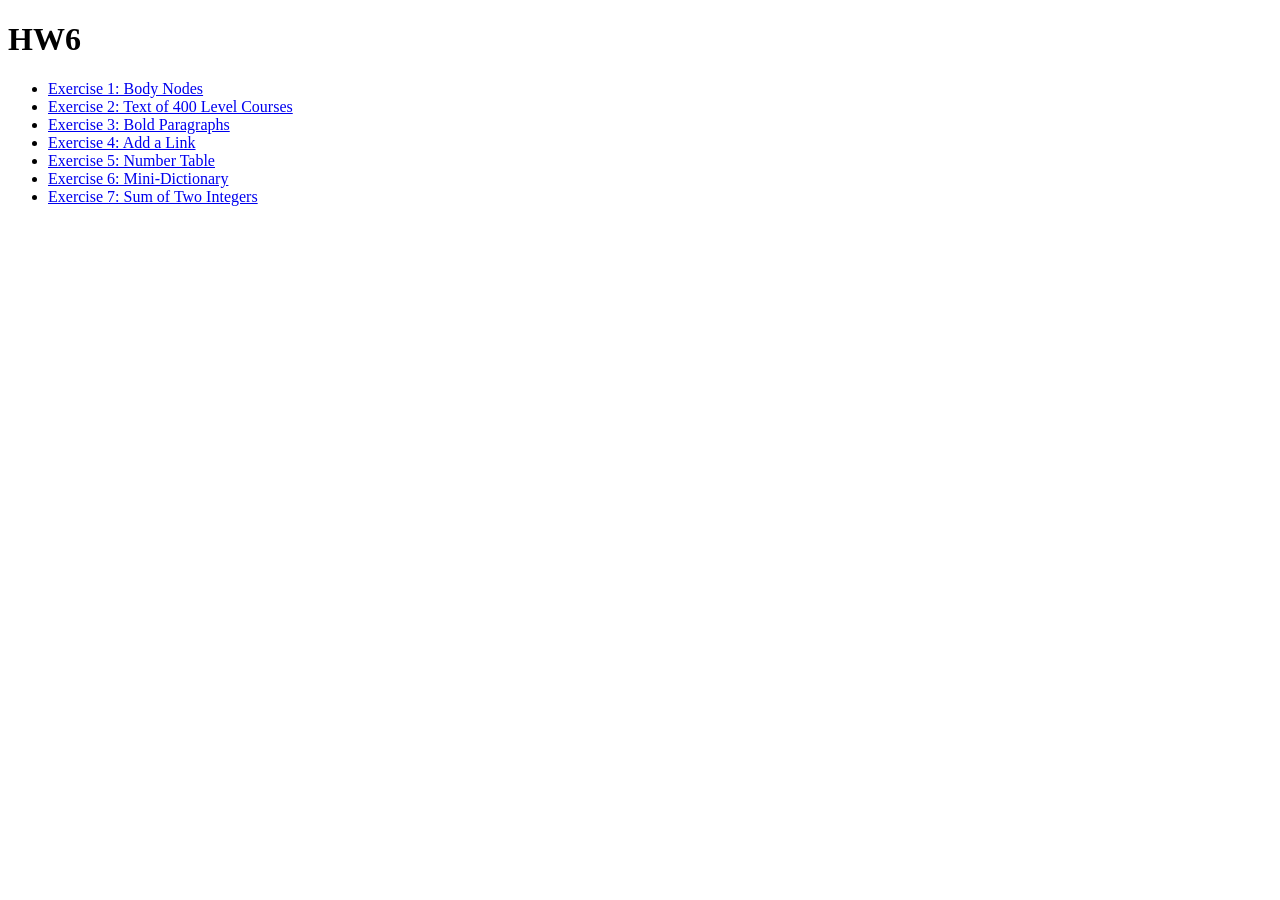
<file: index.html>
<!DOCTYPE html>
<html lang="en">
<head>
  <meta charset="UTF-8">
  <meta name="viewport" content="width=device-width, initial-scale=1.0">
  <title>HW6</title>
  <link rel="stylesheet" href="css/style.css">
</head>
<body>
  <h1>HW6</h1>
  <ul>
    <li><a href="html/ex1.html">Exercise 1: Body Nodes</a></li>
    <li><a href="html/ex2.html">Exercise 2: Text of 400 Level Courses</a></li>
    <li><a href="html/ex3.html">Exercise 3: Bold Paragraphs</a></li>
    <li><a href="html/ex4.html">Exercise 4: Add a Link</a></li>
    <li><a href="html/ex5.html">Exercise 5: Number Table</a></li>
    <li><a href="html/ex6.html">Exercise 6: Mini-Dictionary</a></li>
    <li><a href="html/ex7.html">Exercise 7: Sum of Two Integers</a></li>
  </ul>
</body>
</html>
</file>
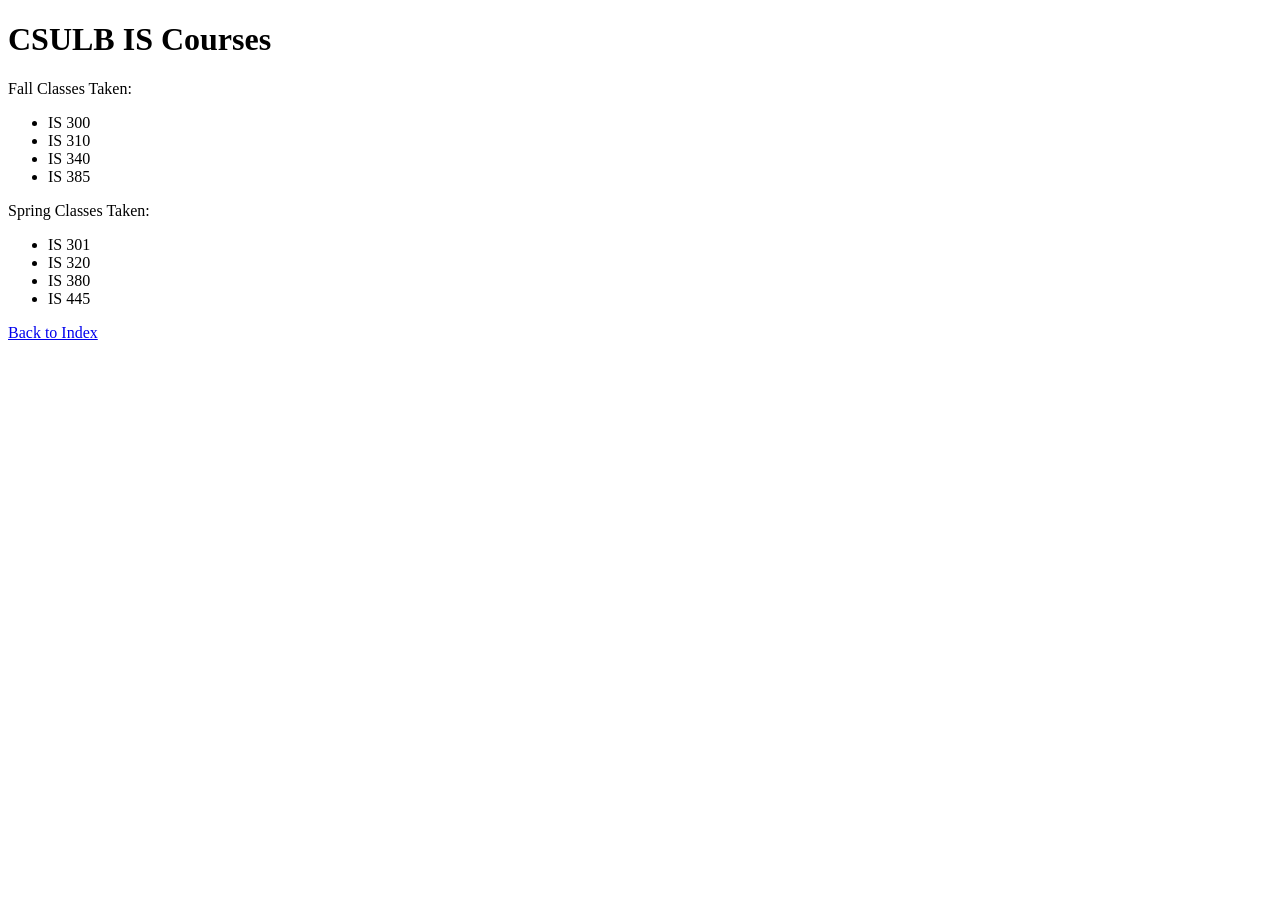
<file: html/ex1.html>
<!DOCTYPE html>
<html lang="en">
<head>
  <meta charset="UTF-8">
  <meta name="viewport" content="width=device-width, initial-scale=1.0">
  <title>Exercise 1</title>
  <link rel="stylesheet" href="../css/style.css">
  <script src="../js/ex1.js" defer></script>
</head>
<body>
    <h1>CSULB IS Courses</h1>
    <p>Fall Classes Taken:</p>
    <ul>
        <li>IS 300</li>
        <li>IS 310</li>
        <li>IS 340</li>
        <li>IS 385</li>
    </ul>
    <p>Spring Classes Taken:</p>
    <ul>
        <li>IS 301</li>
        <li>IS 320</li>
        <li>IS 380</li>
        <li>IS 445</li>
    </ul>
    <a href="../index.html">Back to Index</a>
</body>
</html>
</file>
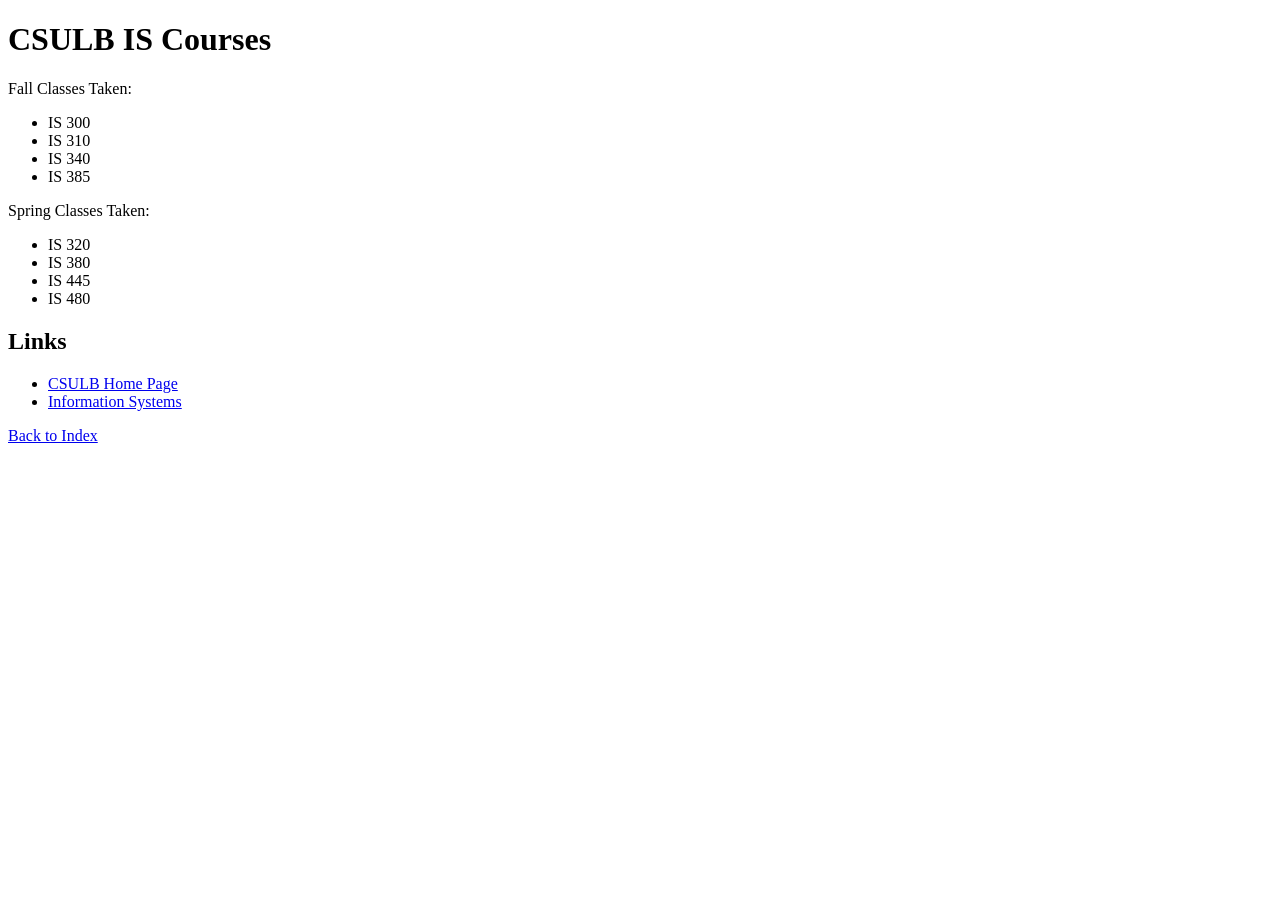
<file: html/ex2.html>
<!DOCTYPE html>
<html lang="en">
<head>
  <meta charset="UTF-8">
  <meta name="viewport" content="width=device-width, initial-scale=1.0">
  <title>Exercise 2</title>
  <link rel="stylesheet" href="../css/style.css">
  <script src="../js/ex2.js" defer></script>
</head>
<body>
    <h1>CSULB IS Courses</h1>
    <p>Fall Classes Taken:</p>
    <ul class="iscourses" id="fall">
        <li class="300level">IS 300</li>
        <li class="300level">IS 310</li>
        <li class="300level">IS 340</li>
        <li class="300level">IS 385</li>
    </ul>
    <p>Spring Classes Taken:</p>
    <ul class="iscourses" id="spring">
        <li class="300level">IS 320</li>
        <li class="300level">IS 380</li>
        <li class="400level">IS 445</li>
        <li class="400level">IS 480</li>
    </ul>
    <h2>Links</h2>
    <ul id="links">
        <li id="csulb"><a href="http://www.csulb.edu">CSULB Home Page</a></li>
        <li id="is"><a href="https://www.csulb.edu/college-of-business/information-systems">Information Systems</a></li>
    </ul>
    <a href="../index.html">Back to Index</a>
</body>
</html>
</file>
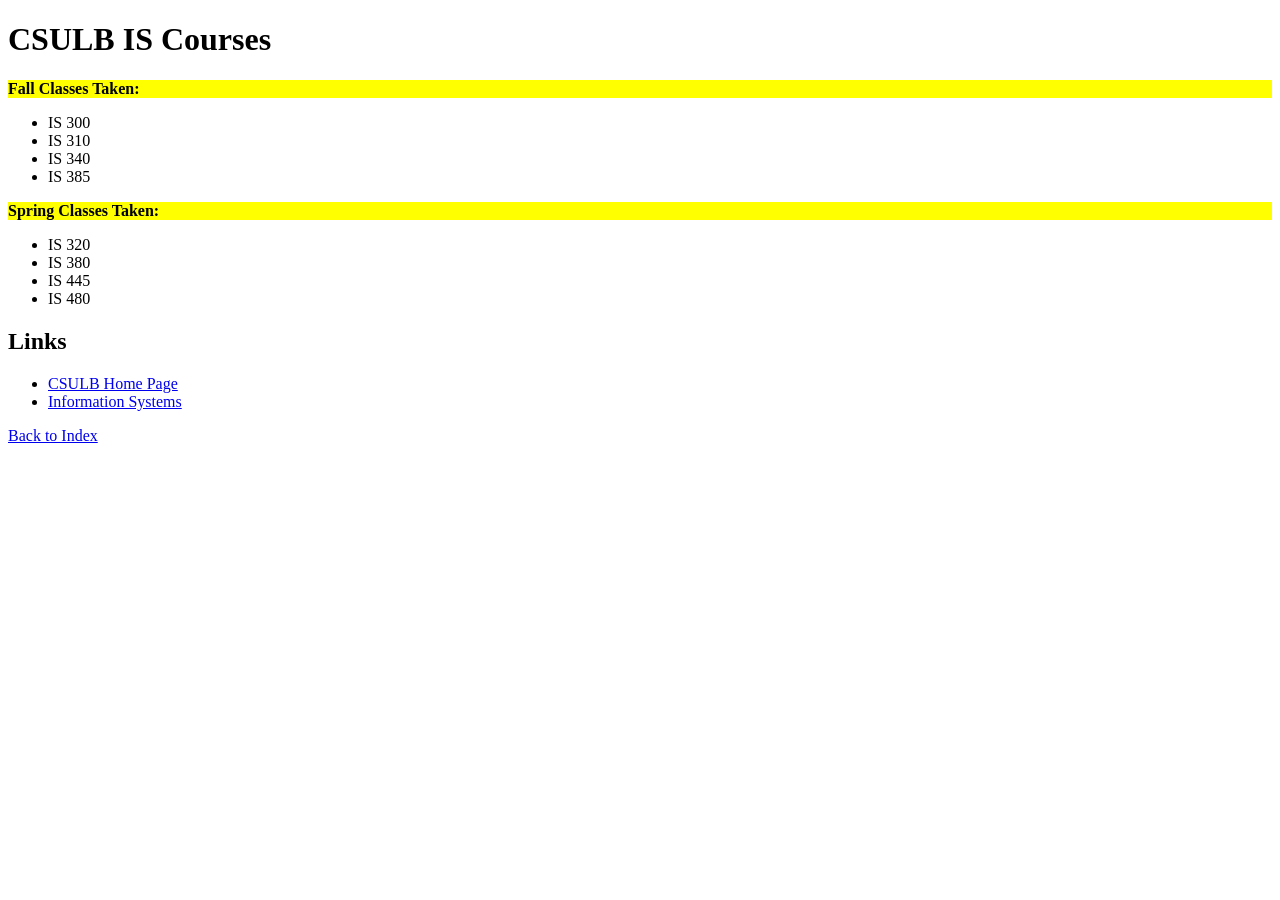
<file: html/ex3.html>
<!DOCTYPE html>
<html lang="en">
<head>
  <meta charset="UTF-8">
  <meta name="viewport" content="width=device-width, initial-scale=1.0">
  <title>Exercise 3</title>
  <link rel="stylesheet" href="../css/style.css">
  <script src="../js/ex3.js" defer></script>
</head>
<body>
    <h1>CSULB IS Courses</h1>
    <p>Fall Classes Taken:</p>
    <ul class="iscourses" id="fall">
        <li class="300level">IS 300</li>
        <li class="300level">IS 310</li>
        <li class="300level">IS 340</li>
        <li class="300level">IS 385</li>
    </ul>
    <p>Spring Classes Taken:</p>
    <ul class="iscourses" id="spring">
        <li class="300level">IS 320</li>
        <li class="300level">IS 380</li>
        <li class="400level">IS 445</li>
        <li class="400level">IS 480</li>
    </ul>
    <h2>Links</h2>
    <ul id="links">
        <li id="csulb"><a href="http://www.csulb.edu">CSULB Home Page</a></li>
        <li id="is"><a href="https://www.csulb.edu/college-of-business/information-systems">Information Systems</a></li>
    </ul>
    <a href="../index.html">Back to Index</a>
</body>
</html>
</file>
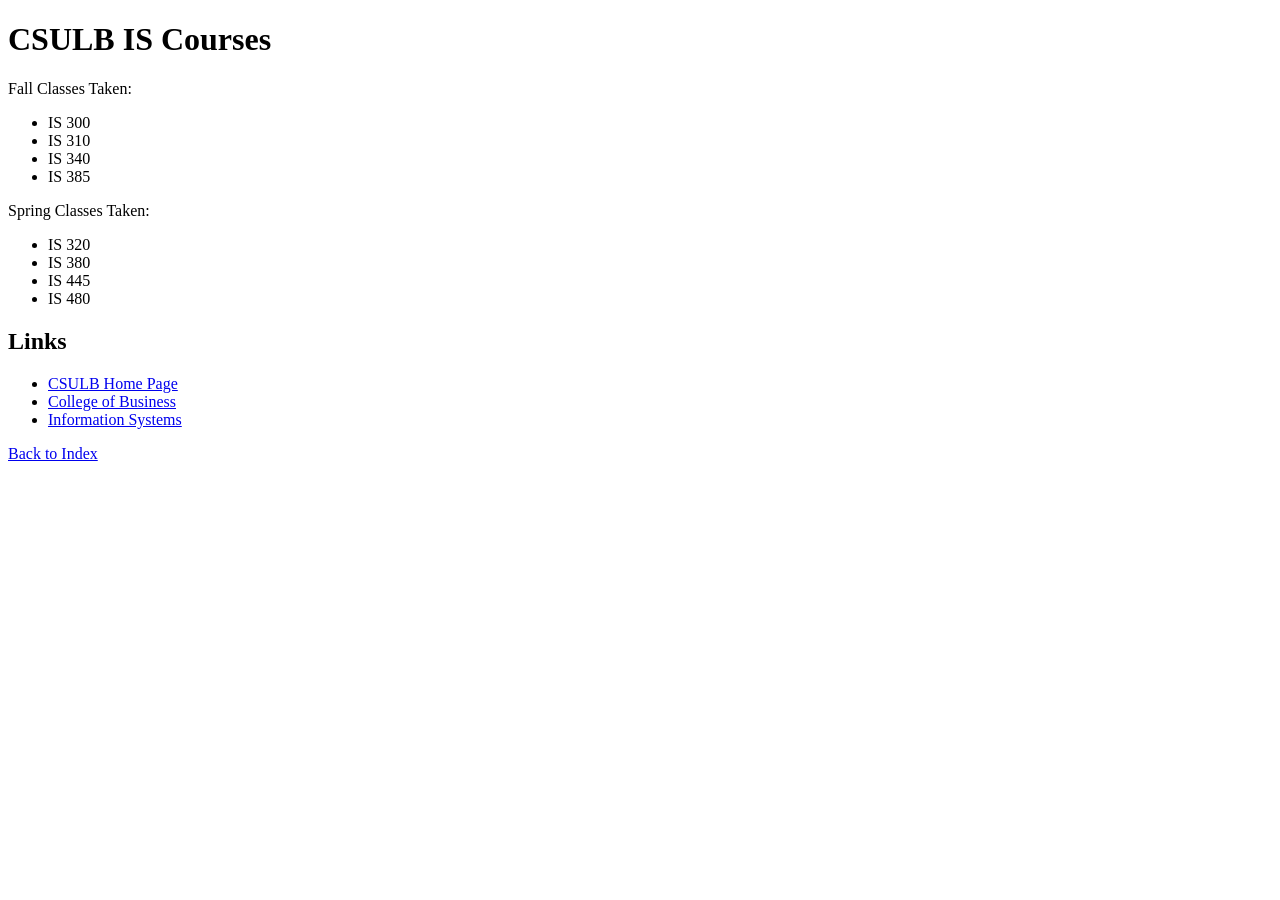
<file: html/ex4.html>
<!DOCTYPE html>
<html lang="en">
<head>
  <meta charset="UTF-8">
  <meta name="viewport" content="width=device-width, initial-scale=1.0">
  <title>Exercise 4</title>
  <link rel="stylesheet" href="../css/style.css">
  <script src="../js/ex4.js" defer></script>
</head>
<body>
    <h1>CSULB IS Courses</h1>
    <p>Fall Classes Taken:</p>
    <ul class="iscourses" id="fall">
        <li class="300level">IS 300</li>
        <li class="300level">IS 310</li>
        <li class="300level">IS 340</li>
        <li class="300level">IS 385</li>
    </ul>
    <p>Spring Classes Taken:</p>
    <ul class="iscourses" id="spring">
        <li class="300level">IS 320</li>
        <li class="300level">IS 380</li>
        <li class="400level">IS 445</li>
        <li class="400level">IS 480</li>
    </ul>
    <h2>Links</h2>
    <ul id="links">
        <li id="csulb"><a href="http://www.csulb.edu">CSULB Home Page</a></li>
        <li id="is"><a href="https://www.csulb.edu/college-of-business/information-systems">Information Systems</a></li>
    </ul>
    <a href="../index.html">Back to Index</a>
</body>
</html>
</file>
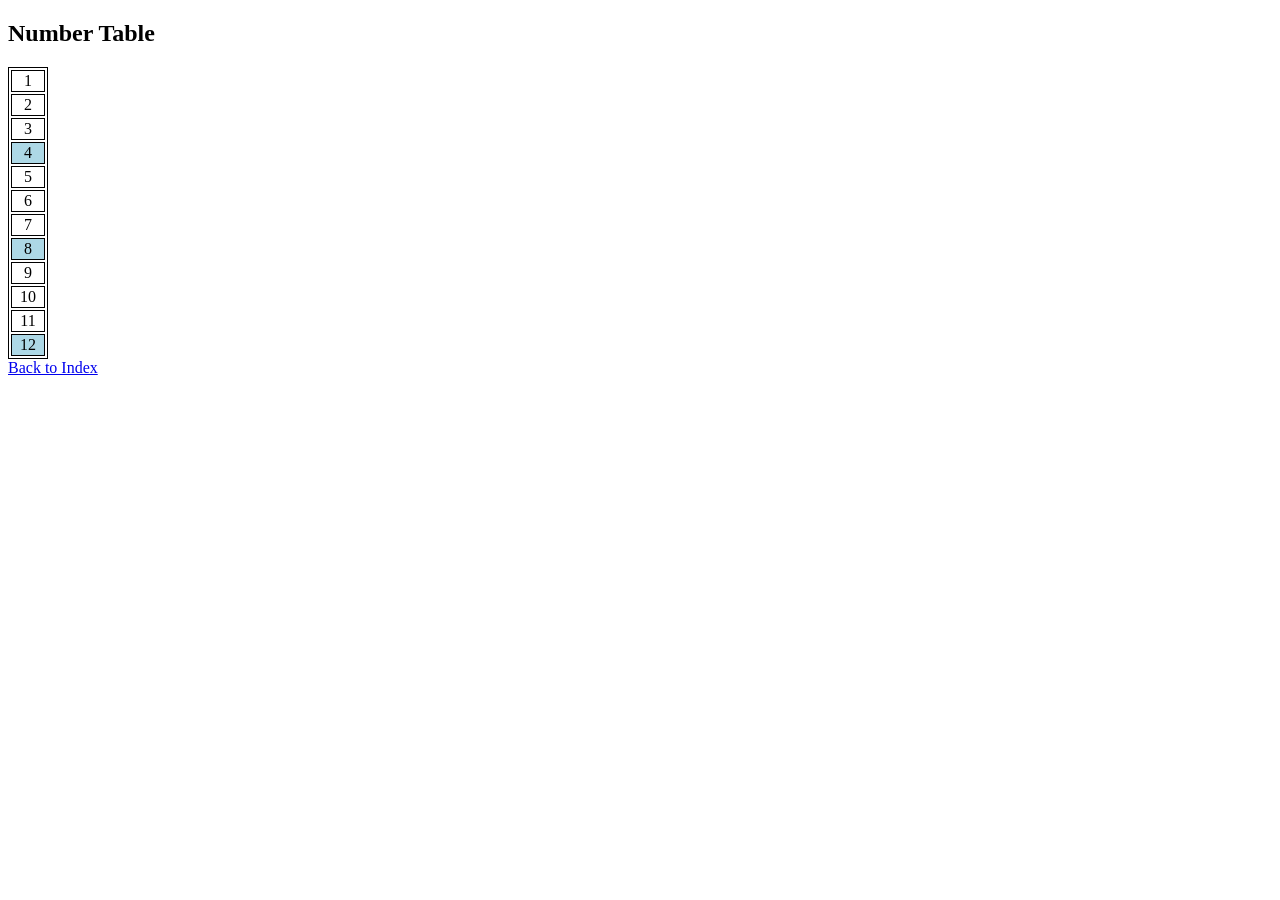
<file: html/ex5.html>
<!DOCTYPE html>
<html lang="en">
<head>
  <meta charset="UTF-8">
  <meta name="viewport" content="width=device-width, initial-scale=1.0">
  <title>Exercise 5</title>
  <link rel="stylesheet" href="../css/style.css">
  <script src="../js/ex5.js" defer></script>
</head>
<body>
  <h2>Number Table</h2>
  <div id="output"></div>
  <a href="../index.html">Back to Index</a>
</body>
</html>
</file>
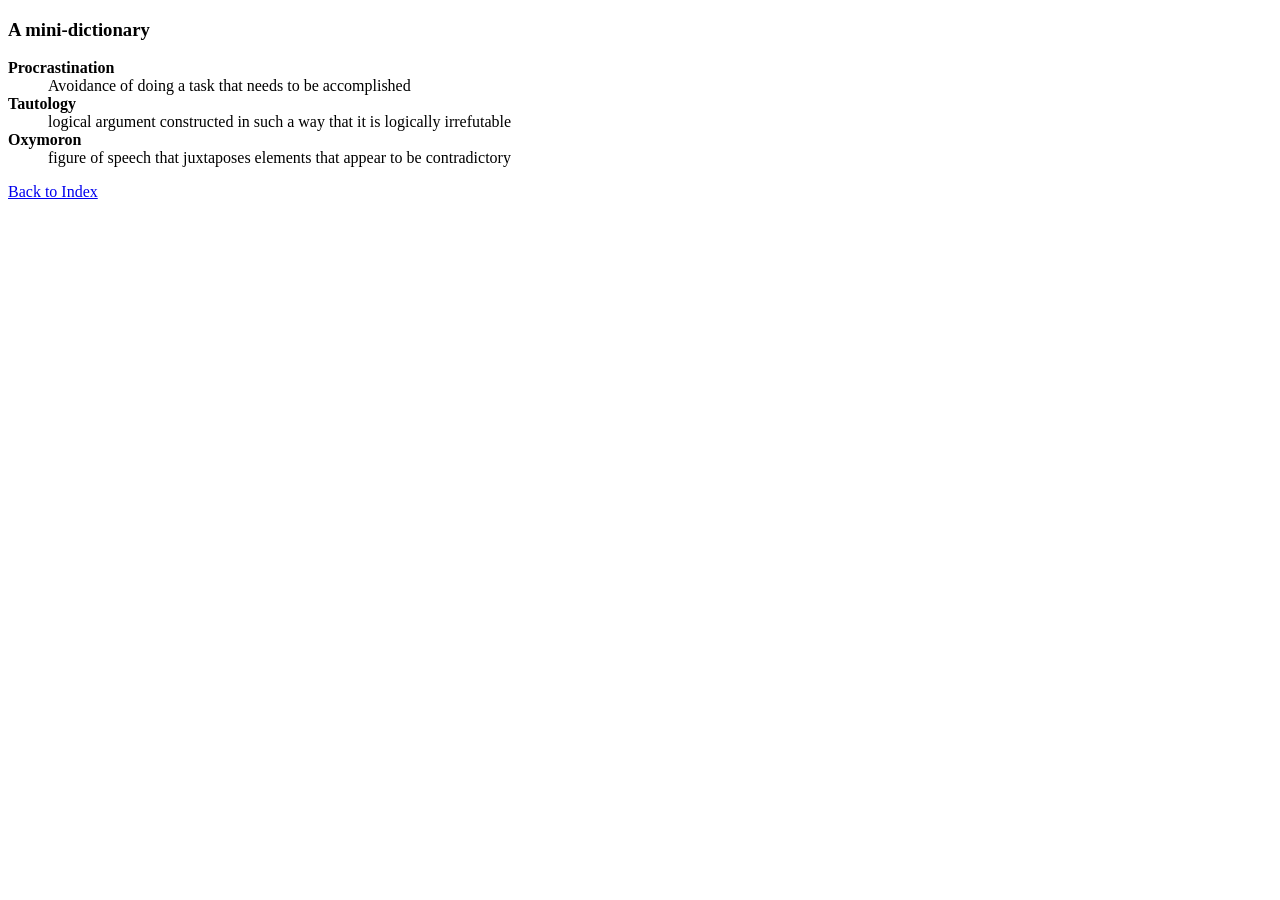
<file: html/ex6.html>
<!DOCTYPE html>
<html lang="en">
<head>
  <meta charset="UTF-8">
  <meta name="viewport" content="width=device-width, initial-scale=1.0">
  <title>Exercise 6</title>
  <link rel="stylesheet" href="../css/style.css">
  <script src="../js/ex6.js" defer></script>
</head>
<body>
  <h3>A mini-dictionary</h3>
  <div id="content"></div>
  <a href="../index.html">Back to Index</a>
</body>
</html>
</file>
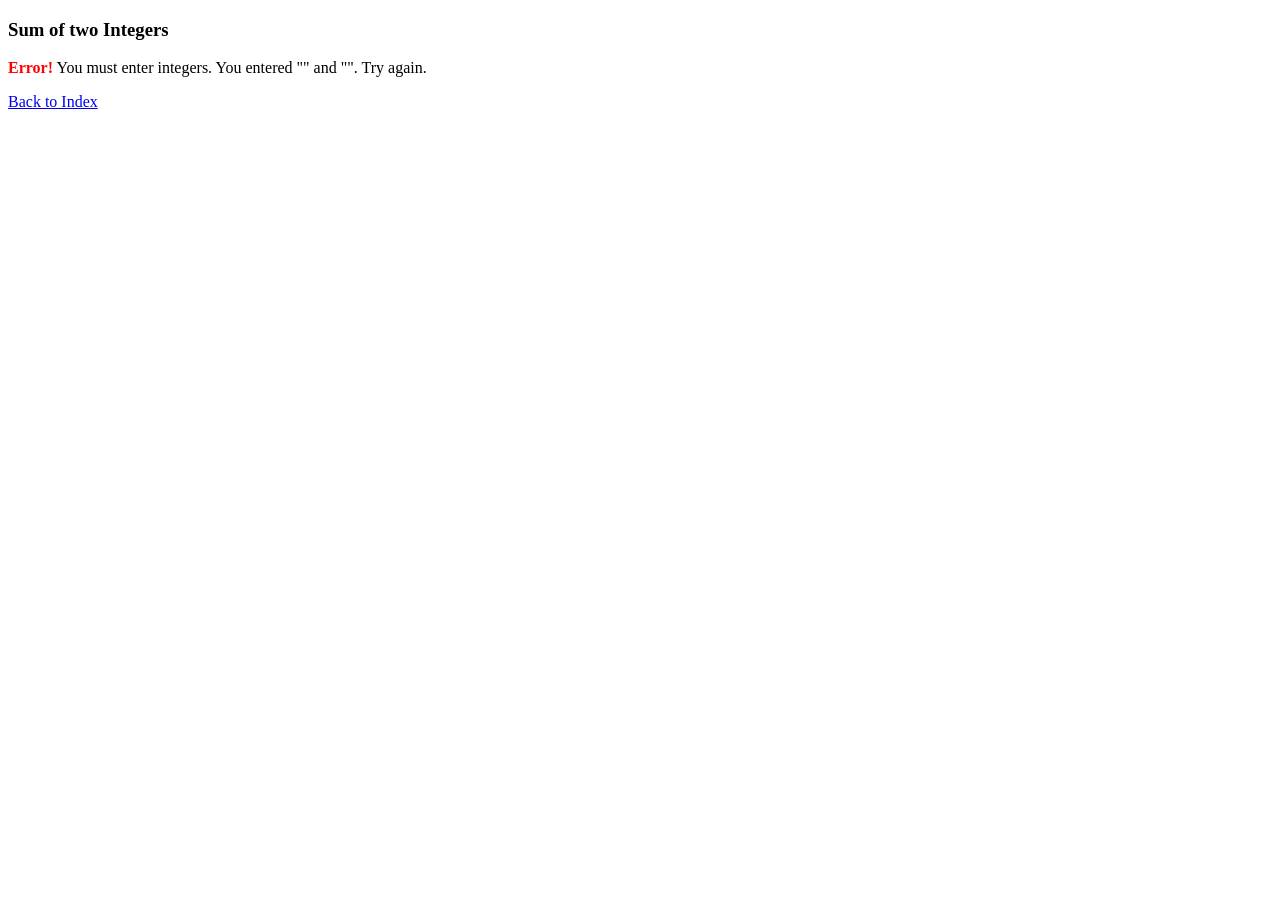
<file: html/ex7.html>
<!DOCTYPE html>
<html lang="en">
<head>
  <meta charset="UTF-8">
  <meta name="viewport" content="width=device-width, initial-scale=1.0">
  <title>Exercise 7</title>
  <link rel="stylesheet" href="../css/style.css">
  <script src="../js/ex7.js" defer></script>
</head>
<body>
  <h3>Sum of two Integers</h3>
  <div id="content"></div>
  <a href="../index.html">Back to Index</a>
</body>
</html>
</file>
<file: css/style.css>
table,
td {
  border: 1px solid black;
}

td {
  width: 30px;
  text-align: center;
}

.blue {
  background-color: lightblue;
}
</file>
